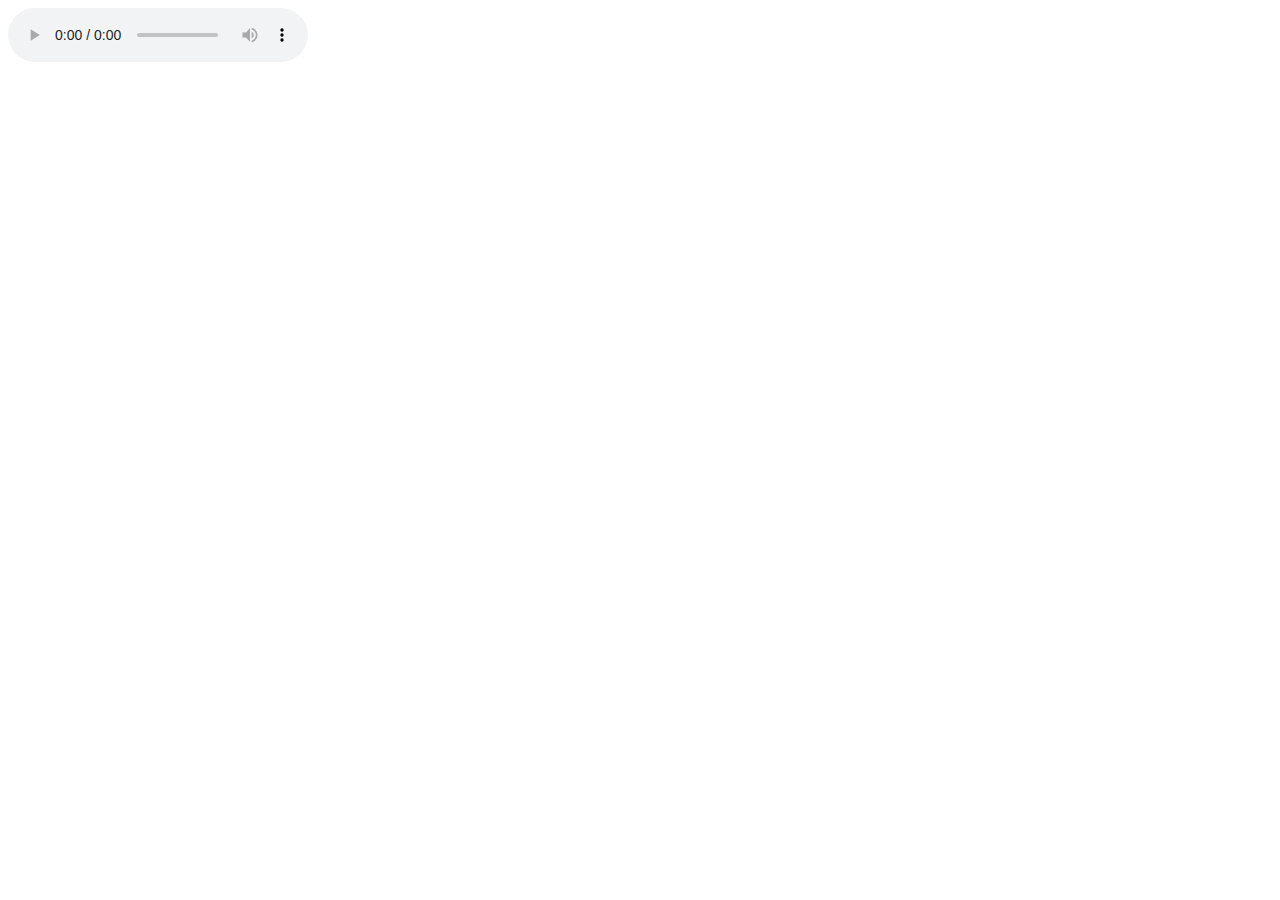
<file: TEA MUSIC/audio/audioplayer.html>
<!DOCTYPE html>
<html lang="en">
<head>
    <meta charset="UTF-8">
    <meta name="viewport" content="width=device-width, initial-scale=1.0">
    <title>Audio Player</title>
</head>
<body>
    <audio id="audioElement" controls>
        <source src="" type="audio/mpeg" id="audioSource">
        Your browser does not support the audio element.
    </audio>

    <script>
        const audioElement = document.getElementById('audioElement');

        // Load saved audio state
        window.addEventListener('load', () => {
            const audioTime = localStorage.getItem('audioTime');
            const audioSrc = localStorage.getItem('audioSrc');
            const audioPlaying = localStorage.getItem('audioPlaying');

            if (audioSrc) {
                document.getElementById('audioSource').src = audioSrc;
                audioElement.load();
            }

            if (audioTime) {
                audioElement.currentTime = parseFloat(audioTime);
            }

            if (audioPlaying === 'true') {
                audioElement.play();
            } else {
                audioElement.pause();
            }
        });

        // Save audio state before unloading the page
        window.addEventListener('beforeunload', () => {
            localStorage.setItem('audioTime', audioElement.currentTime);
            localStorage.setItem('audioSrc', document.getElementById('audioSource').src);
            localStorage.setItem('audioPlaying', !audioElement.paused);
        });
    </script>
</body>
</html>
</file>
